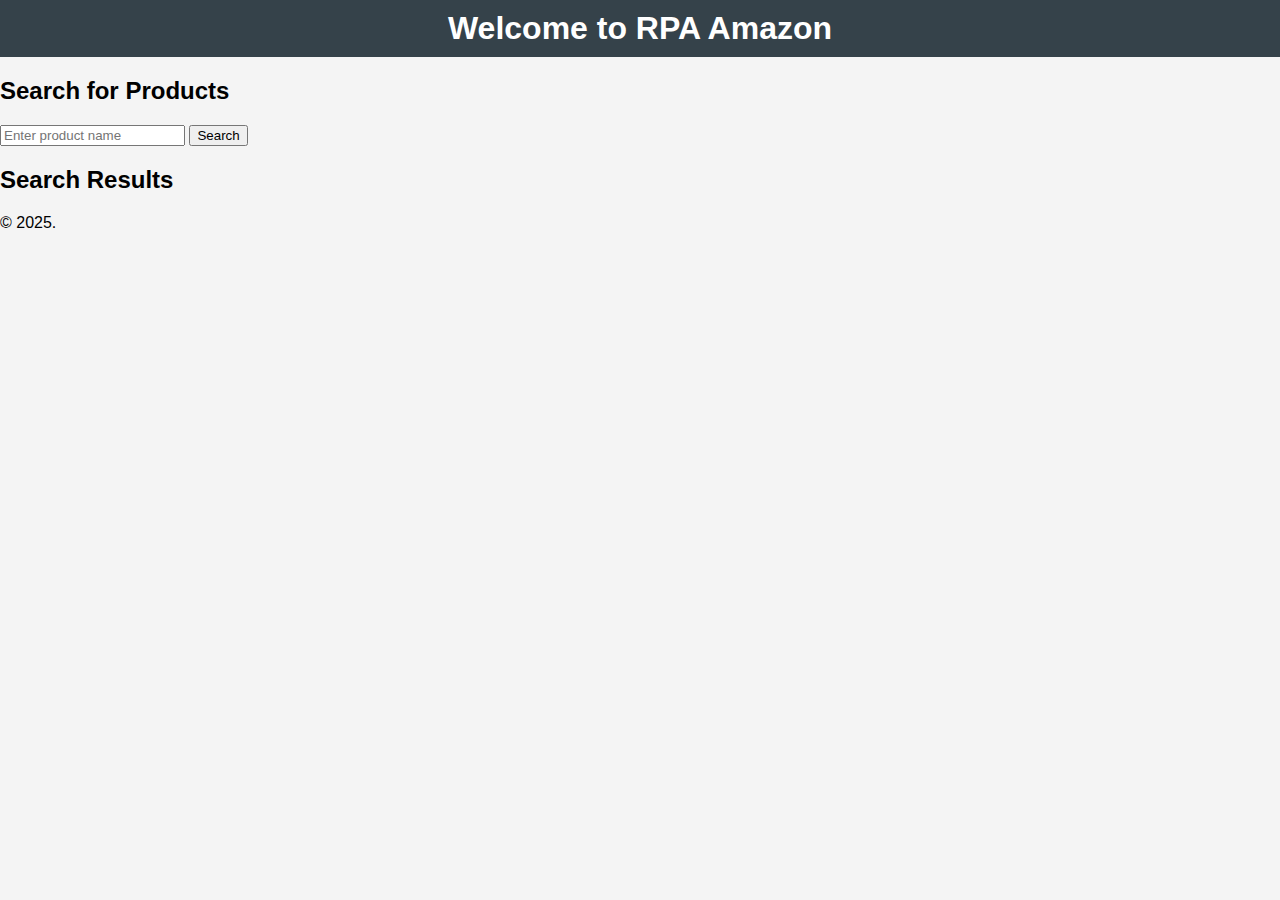
<file: rpa_amazon/web/index.html>
<!DOCTYPE html>
<html lang="en">
<head>
    <meta charset="UTF-8">
    <meta name="viewport" content="width=device-width, initial-scale=1.0">
    <title>RPA Amazon</title>
    <link rel="stylesheet" href="styles.css">
</head>
<body>
    <header>
        <h1>Welcome to RPA Amazon</h1>
    </header>
    <main>
        <section id="product-search">
            <h2>Search for Products</h2>
            <input type="text" id="search-input" placeholder="Enter product name">
            <button id="search-button">Search</button>
        </section>
        <section id="results">
            <h2>Search Results</h2>
            <div id="results-container"></div>
        </section>
    </main>
    <footer>
        <p>&copy; 2025.</p>
    </footer>
    <script src="script.js"></script>
</body>
</html>
</file>
<file: rpa_amazon/web/styles.css>
body {
    font-family: Arial, sans-serif;
    margin: 0;
    padding: 0;
    background-color: #f4f4f4;
}

header {
    background: #35424a;
    color: #ffffff;
    padding: 10px 0;
    text-align: center;
}

h1 {
    margin: 0;
}

.container {
    width: 80%;
    margin: auto;
    overflow: hidden;
}

.product {
    background: #ffffff;
    border: 1px solid #dddddd;
    margin: 20px 0;
    padding: 15px;
    border-radius: 5px;
    box-shadow: 0 2px 5px rgba(0, 0, 0, 0.1);
}

.product h2 {
    margin: 0 0 10px;
}

.product p {
    margin: 5px 0;
}

.button {
    display: inline-block;
    font-size: 16px;
    color: #ffffff;
    background: #5cb85c;
    padding: 10px 15px;
    text-decoration: none;
    border-radius: 5px;
}

.button:hover {
    background: #4cae4c;
}
</file>
